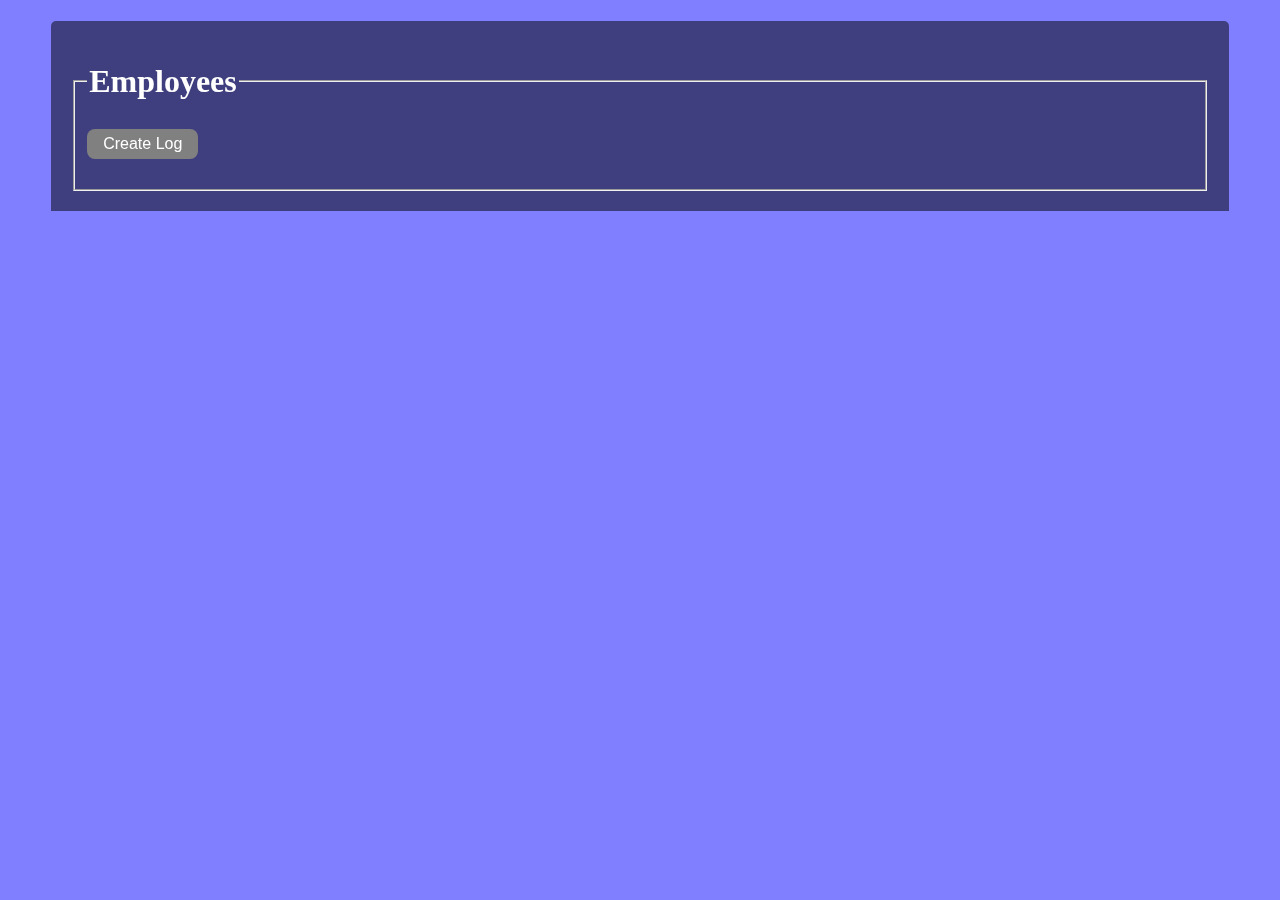
<file: index.html>
<!DOCTYPE html>
<html lang="en">
  <head>
    <meta charset="UTF-8">
    <meta name="viewport" content="width=device-width, initial-scale=1.0">
    <title>WebApp</title>
    <link rel="stylesheet" href="css/index.css">
    <script type="text/javascript" src="js/jquery.js"></script>
    <script src="js/trydb.js" type="text/javascript"></script>
  </head>
  <body>
    <div class="container overlay">   
        <h1 id="namey"></h1>
        <form>
            <fieldset>
              <legend><h1>Employees</h1></legend>
              <a href="create.html"><button type="button" id="cl" class="btn btn-link">Create Log</button></a>
              <br>
              <br>
              <table class="table table-bordered table-hover" id="itemlist">
              </table>
          </fieldset>
        </form>  
    </div>
  </body>
</html>
</file>
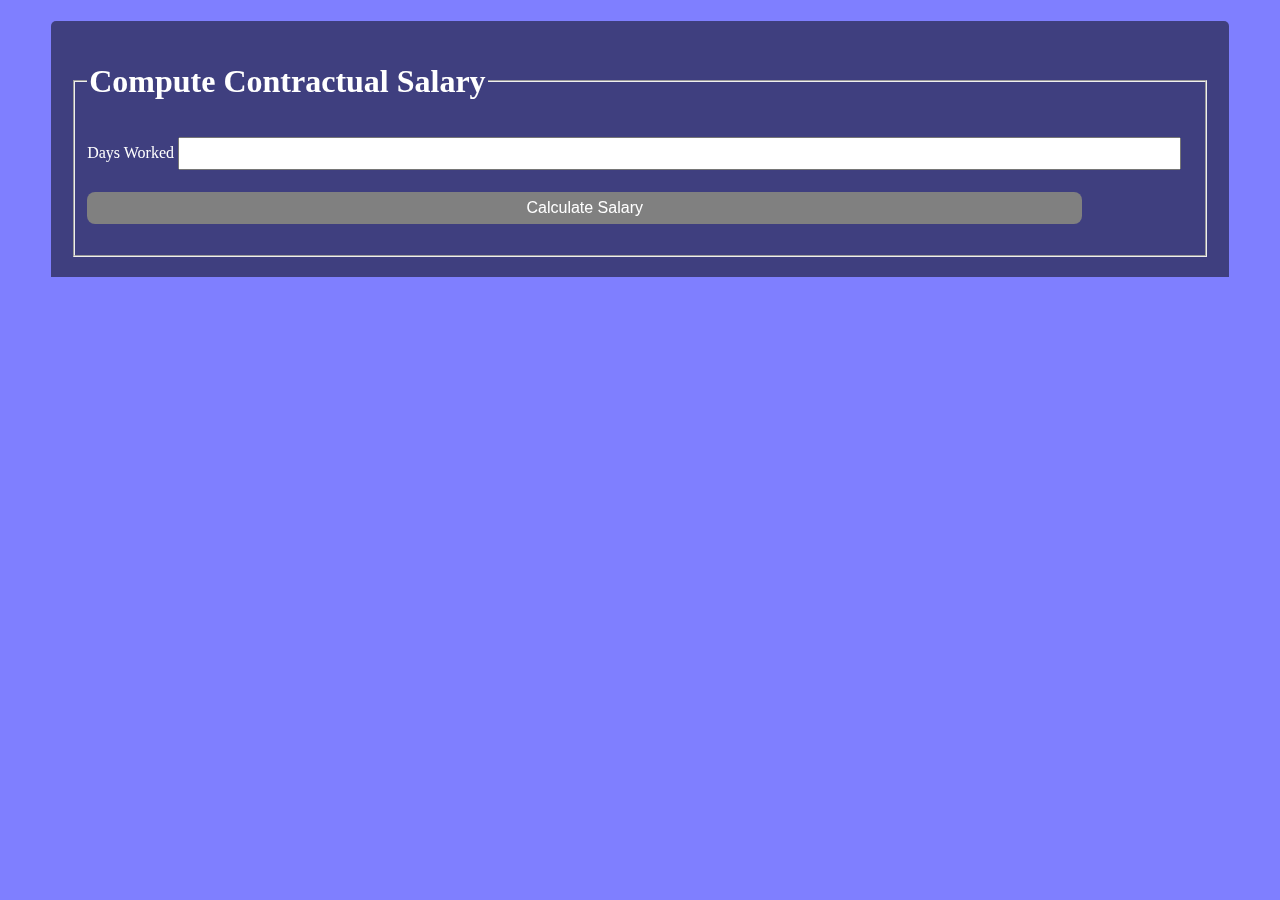
<file: calcu_cont.html>
<!DOCTYPE html>
<html lang="en">
  <head>
    <meta charset="UTF-8">
    <meta name="viewport" content="width=device-width, initial-scale=1.0">
    <title>Contactual Salary</title>
    <link rel="stylesheet" href="css/index.css">
    <script type="text/javascript" src="js/jquery.js"></script>
  </head>
  <body>
    <div class="container overlay">
      <h1 id="namey"></h1>
        <form>
          <fieldset>
            <legend><h1>Compute Contractual Salary</h1></legend>
            <label>Days Worked</label>
            <input type="number" class="form-control" id="days" step="0.01">
            <br>
            <input type="button" value="Calculate Salary" id="contractual" class="compute btn btn-comp">
            <br>
            <h2 id="appi"></h2>
          </fieldset>
        </form>
    </div>
    <script src="js/salary.js" type="text/javascript"></script>
  </body>
</html>
</file>
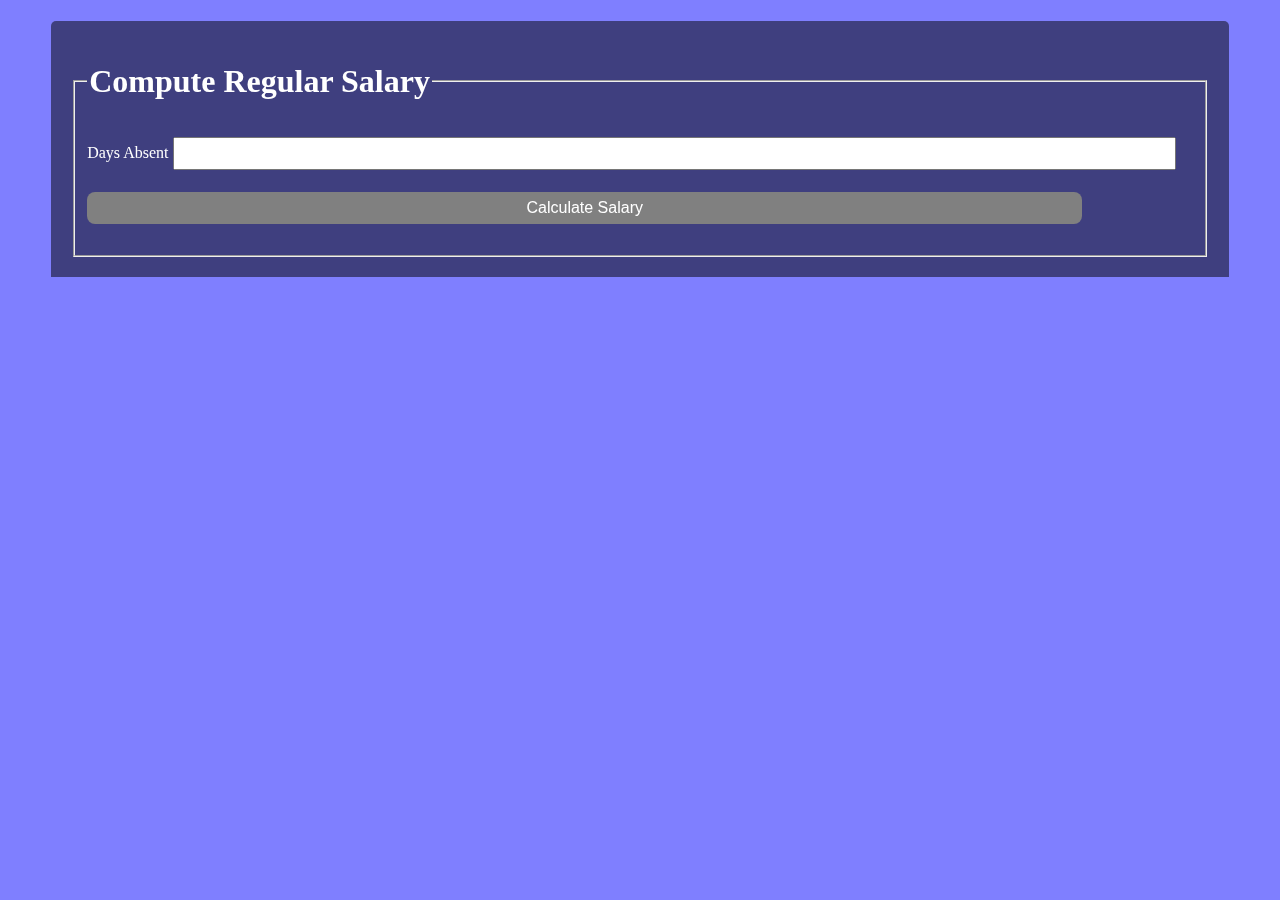
<file: calcu_full.html>
<!DOCTYPE html>
<html lang="en">
  <head>
    <meta charset="UTF-8">
    <meta name="viewport" content="width=device-width, initial-scale=1.0">
    <title>Regular Salary</title>
    <link rel="stylesheet" href="css/index.css">
    <script type="text/javascript" src="js/jquery.js"></script>
  </head>
  <body>
    <div class="container overlay">
      <h1 id="namey"></h1>
        <form>
          <fieldset>
            <legend><h1>Compute Regular Salary</h1></legend>
            <label>Days Absent</label>
            <input type="number" class="form-control" id="absent" step="0.01">
            <br>
            <input type="button" value="Calculate Salary" id="regular" class="compute full btn btn-comp">
            <br>
            <h2 id="appi"></h2>
          </fieldset>
        </form>
    </div>
    <script src="js/salary.js" type="text/javascript"></script>
  </body>
</html>
</file>
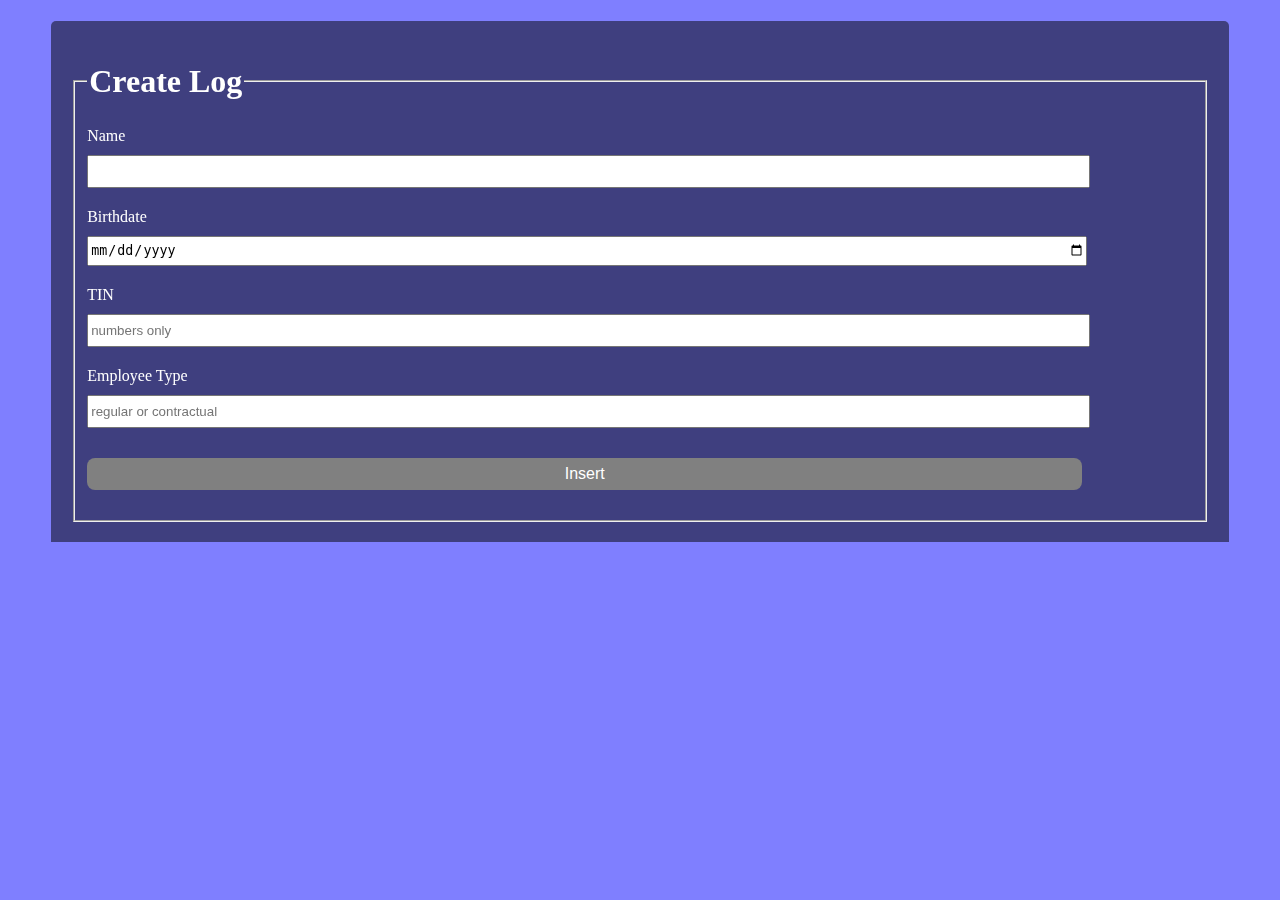
<file: create.html>
<!DOCTYPE html>
<html lang="en">
  <head>
    <meta charset="UTF-8">
    <meta name="viewport" content="width=device-width, initial-scale=1.0">
    <title>Create Employee</title>
    <link rel="stylesheet" href="css/index.css">
    <script type="text/javascript" src="js/jquery.js"></script>
    <script src="js/trydb.js" type="text/javascript"></script>
  </head>
  <body>
    <div class="container overlay">
      <h1 id="namey"></h1>
        <form>
            <fieldset>
                <legend><h1>Create Log</h1></legend>
                <label>Name</label>
                <br>
                <input type="text" class="form-control" id="employee">     
                <br> 
                <label>Birthdate</label>
                <br>
                <input type="date" class="form-control" id="birthdate" placeholder="yyyy-mm-dd">
                <br>
                <label>TIN</label>
                <br>
                <input type="number" class="form-control" id="tin" placeholder="numbers only">
                <br>
                <label>Employee Type</label>
                <br>
                <input type="text" class="form-control" id="etype" placeholder="regular or contractual">
                <br>
                <button type="button" id="insert" class="btn btn-link">Insert</button>
                <br>
            </fieldset>
        </form>       
    </div>
  </body>
</html>
</file>
<file: css/index.css>
body {
    background-image: url(https://content.gallup.com/origin/gallupinc/GallupSpaces/Production/Cms/WORKPLACEV9CMS/wr-vv_u_fekgnklqqtiauq.jpg);
    background-repeat: no-repeat;
    background-size: cover;
    background-position: center;
    background-attachment: fixed;
    color:#fff;
    font-family:verdana;
}

.overlay {
    top: 0;
    left: 0;
    width: 100%;
    height: 100%;
    background-color: rgba(0, 0, 255, 0.5);
    backdrop-filter: blur(3px);
    background-size: cover;
    position:fixed;
    overflow-y: auto;
}

form{
    background-color:rgba(0, 0, 0, 0.5);
    margin:0 4% 0 4%;
    padding: 20px;
    border-radius:5px 5px 0 0;
}

input, #insert{
width:90%;
margin: 10px 0 20px 0;
height:2em;
}

.table {
    width: 100%;
    border-collapse: collapse;
}

.btn {
    color:white;
    display: inline-block;
    text-decoration: none;
    padding: 6px 16px;
    margin:2px 0px;
    color: white;
    border-radius: 8px;
    border:none;
}

.btn:hover {
    cursor:pointer;
}

.btn-update {
    background-color: green;
}

.btn-calc {
    background-color: darkblue;
}

.btn-delete {
    background-color: red;
}

.btn-link, .btn-comp {
    background-color: gray;
    font-size:16px;
}
</file>
